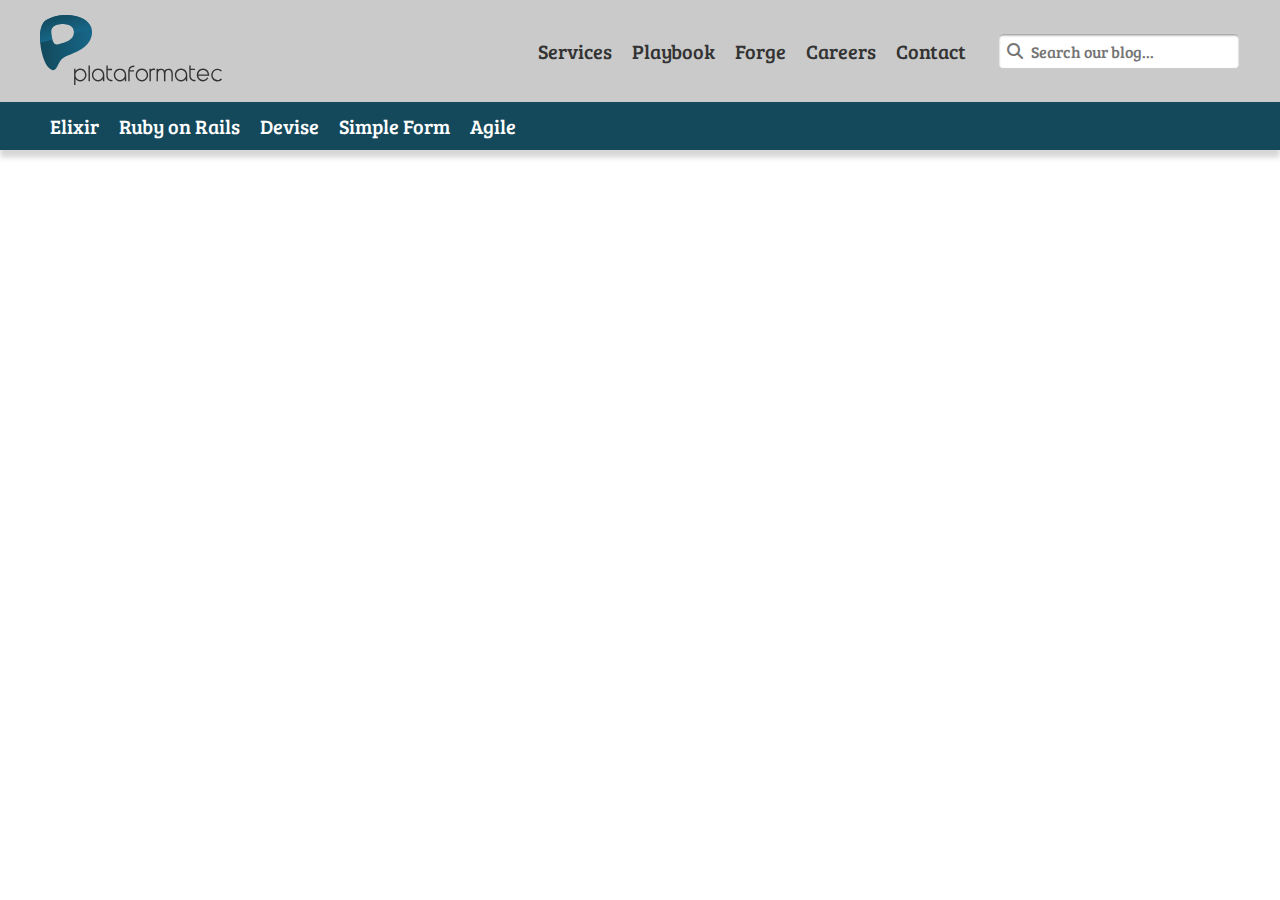
<file: index.html>
<!DOCTYPE html>
<html lang="en">
    <head>
        <meta charset="UTF-8">
        <meta name="viewport" content="width=device-width, initial-scale=1.0">
        <title>F8 - Blog</title>

        <!-- Reset CSS -->
        <link rel="stylesheet" href="./f8-fullstack-day-3/css/reset.css">

        <!-- Styles -->
        <link rel="stylesheet" href="./f8-fullstack-day-3/css/styles.css">

        <!-- Icons -->
        <link rel="stylesheet" href="https://cdnjs.cloudflare.com/ajax/libs/font-awesome/6.7.2/css/all.min.css" integrity="sha512-Evv84Mr4kqVGRNSgIGL/F/aIDqQb7xQ2vcrdIwxfjThSH8CSR7PBEakCr51Ck+w+/U6swU2Im1vVX0SVk9ABhg==" crossorigin="anonymous" referrerpolicy="no-referrer" />

        <!-- Fonts -->
        <link rel="preconnect" href="https://fonts.googleapis.com">
        <link rel="preconnect" href="https://fonts.gstatic.com" crossorigin>
        <link 
            href="https://fonts.googleapis.com/css2?family=Bree+Serif&display=swap" 
            rel="stylesheet"
        />
    </head>
    <body>
        <!-- Start .wrapper -->
         <div class="wrapper">
            <!-- Start .header -->
            <div class="header">
                <div class="container">
                    <div class="inner">
                        <!-- Logo -->
                         <a class="logo-link" href="./">
                             <img 
                                 class="logo" 
                                 src="./f8-fullstack-day-3/image/img-logo.svg" 
                                 alt="Logo F8 Blog"
                             >
                         </a>

                        <!-- Nav -->
                        <ul class="nav">
                            <li>
                                <a href="">Services</a>
                            </li>
                            <li>
                                <a href="">Playbook</a>
                            </li>
                            <li>
                                <a href="">Forge</a>
                            </li>
                            <li>
                                <a href="">Careers</a>
                            </li>
                            <li>
                                <a href="">Contact</a>
                            </li>
                        </ul>

                        <!-- Search form -->
                        <form class="search-form">
                            <i class="search-icon fa-solid fa-magnifying-glass"></i>
                            <input 
                                type="text" 
                                class="search-input"
                                placeholder="Search our blog..."
                                name="search"
                            >
                        </form>
                    </div>
                </div>
            </div>
            <!-- End .header -->

            <!-- Start .navbar -->
            <div class="navbar">
                <div class="container">
                    <div class="inner">
                        <ul class="nav">
                            <li>
                                <a href="">Elixir</a>
                            </li>
                            <li>
                                <a href="">Ruby on Rails</a>
                            </li>
                            <li>
                                <a href="">Devise</a>
                            </li>
                            <li>
                                <a href="">Simple Form</a>
                            </li>
                            <li>
                                <a href="">Agile</a>
                            </li>
                        </ul>
                    </div>
                </div>
            </div>
            <!-- End .navbar -->

            <!-- Start .container -->
            <div class="container">
                
            </div>
            <!-- End .container -->

            <!-- Start .footer -->
            <div class="footer">
                
            </div>
            <!-- End .footer -->
         </div>
        <!-- End .wrapper -->
    </body>
</html>
</file>
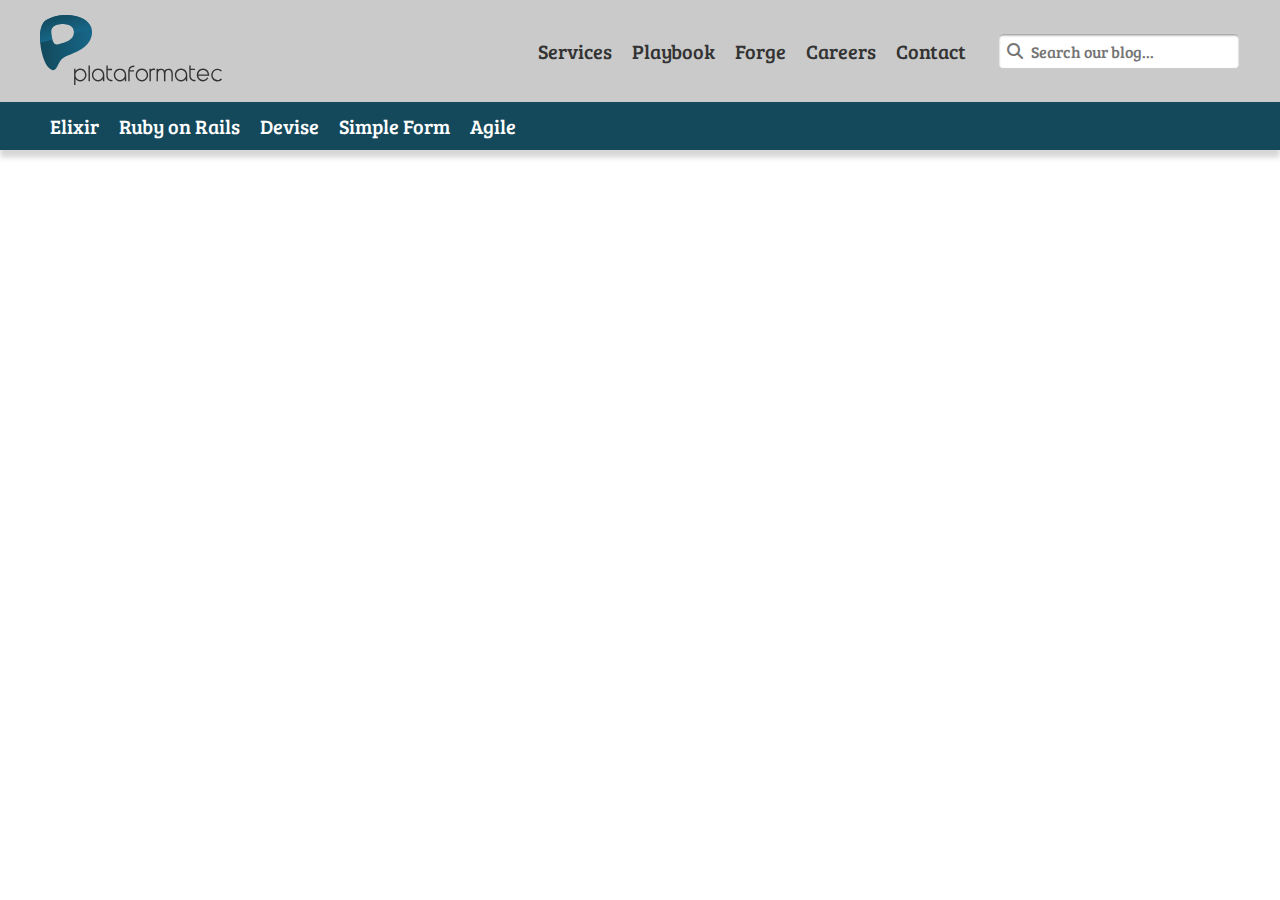
<file: f8-fullstack-day-3/index.html>
<!DOCTYPE html>
<html lang="en">
    <head>
        <meta charset="UTF-8">
        <meta name="viewport" content="width=device-width, initial-scale=1.0">
        <title>F8 - Blog</title>

        <!-- Reset CSS -->
        <link rel="stylesheet" href="./css/reset.css">

        <!-- Styles -->
        <link rel="stylesheet" href="./css/styles.css">

        <!-- Icons -->
        <link rel="stylesheet" href="https://cdnjs.cloudflare.com/ajax/libs/font-awesome/6.7.2/css/all.min.css" integrity="sha512-Evv84Mr4kqVGRNSgIGL/F/aIDqQb7xQ2vcrdIwxfjThSH8CSR7PBEakCr51Ck+w+/U6swU2Im1vVX0SVk9ABhg==" crossorigin="anonymous" referrerpolicy="no-referrer" />

        <!-- Fonts -->
        <link rel="preconnect" href="https://fonts.googleapis.com">
        <link rel="preconnect" href="https://fonts.gstatic.com" crossorigin>
        <link 
            href="https://fonts.googleapis.com/css2?family=Bree+Serif&display=swap" 
            rel="stylesheet"
        />
    </head>
    <body>
        <!-- Start .wrapper -->
         <div class="wrapper">
            <!-- Start .header -->
            <div class="header">
                <div class="container">
                    <div class="inner">
                        <!-- Logo -->
                         <a class="logo-link" href="./">
                             <img 
                                 class="logo" 
                                 src="./image/img-logo.svg" 
                                 alt="Logo F8 Blog"
                             >
                         </a>

                        <!-- Nav -->
                        <ul class="nav">
                            <li>
                                <a href="">Services</a>
                            </li>
                            <li>
                                <a href="">Playbook</a>
                            </li>
                            <li>
                                <a href="">Forge</a>
                            </li>
                            <li>
                                <a href="">Careers</a>
                            </li>
                            <li>
                                <a href="">Contact</a>
                            </li>
                        </ul>

                        <!-- Search form -->
                        <form class="search-form">
                            <i class="search-icon fa-solid fa-magnifying-glass"></i>
                            <input 
                                type="text" 
                                class="search-input"
                                placeholder="Search our blog..."
                            >
                        </form>
                    </div>
                </div>
            </div>
            <!-- End .header -->

            <!-- Start .navbar -->
            <div class="navbar">
                <div class="container">
                    <div class="inner">
                        <ul class="nav">
                            <li>
                                <a href="">Elixir</a>
                            </li>
                            <li>
                                <a href="">Ruby on Rails</a>
                            </li>
                            <li>
                                <a href="">Devise</a>
                            </li>
                            <li>
                                <a href="">Simple Form</a>
                            </li>
                            <li>
                                <a href="">Agile</a>
                            </li>
                        </ul>
                    </div>
                </div>
            </div>
            <!-- End .navbar -->

            <!-- Start .container -->
            <div class="container">
                
            </div>
            <!-- End .container -->

            <!-- Start .footer -->
            <div class="footer">
                
            </div>
            <!-- End .footer -->
         </div>
        <!-- End .wrapper -->
    </body>
</html>
</file>
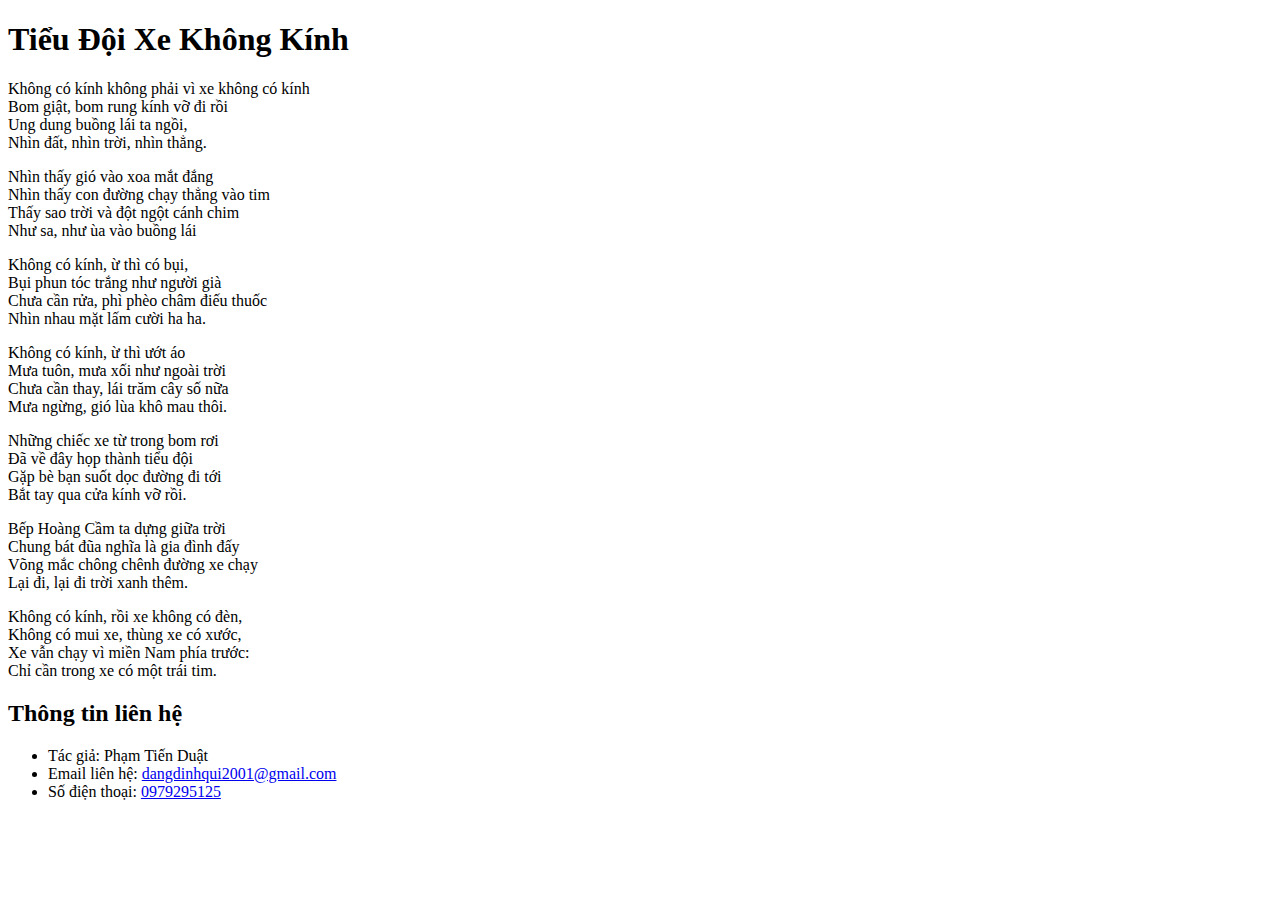
<file: HTML/Homework/Day_2_Homework/index.html>
<!DOCTYPE html>
<html lang="vi">
<head>
    <meta charset="UTF-8">
    <meta name="viewport" content="width=device-width, initial-scale=1.0">
    <title>Tiểu Đội Xe Không Kính</title>
    <style>
        .center{
            text-align: center;
        }
    </style>
</head>
<body>
    <h1>Tiểu Đội Xe Không Kính</h1>
    <p>
        Không có kính không phải vì xe không có kính<br />
        Bom giật, bom rung kính vỡ đi rồi<br />
        Ung dung buồng lái ta ngồi,<br />
        Nhìn đất, nhìn trời, nhìn thẳng.
    </p>
    <p>
        Nhìn thấy gió vào xoa mắt đắng<br />
        Nhìn thấy con đường chạy thẳng vào tim<br />
        Thấy sao trời và đột ngột cánh chim<br />
        Như sa, như ùa vào buồng lái
    </p>
    <p>
        Không có kính, ừ thì có bụi,<br />
        Bụi phun tóc trắng như người già<br />
        Chưa cần rửa, phì phèo châm điếu thuốc<br />
        Nhìn nhau mặt lấm cười ha ha.
    </p>
    <p>
        Không có kính, ừ thì ướt áo<br />
        Mưa tuôn, mưa xối như ngoài trời<br />
        Chưa cần thay, lái trăm cây số nữa<br />
        Mưa ngừng, gió lùa khô mau thôi.
    </p>
    <p>
        Những chiếc xe từ trong bom rơi<br />
        Đã về đây họp thành tiểu đội<br />
        Gặp bè bạn suốt dọc đường đi tới<br />
        Bắt tay qua cửa kính vỡ rồi.
    </p>
    <p>
        Bếp Hoàng Cầm ta dựng giữa trời<br />
        Chung bát đũa nghĩa là gia đình đấy<br />
        Võng mắc chông chênh đường xe chạy<br />
        Lại đi, lại đi trời xanh thêm.
    </p>
    <p>
        Không có kính, rồi xe không có đèn,<br />
        Không có mui xe, thùng xe có xước,<br />
        Xe vẫn chạy vì miền Nam phía trước:<br />
        Chỉ cần trong xe có một trái tim.
    </p>
    <h2>Thông tin liên hệ</h2>
    <ul>
        <li>Tác giả: Phạm Tiến Duật</li>
        <li>Email liên hệ: <a href="mailto:dangdinhqui2001@gmail.com">dangdinhqui2001@gmail.com</a></li>
        <li>Số điện thoại: <a href="tel:+84979295125">0979295125</a></li>
    </ul>
</body>
</html>
</file>
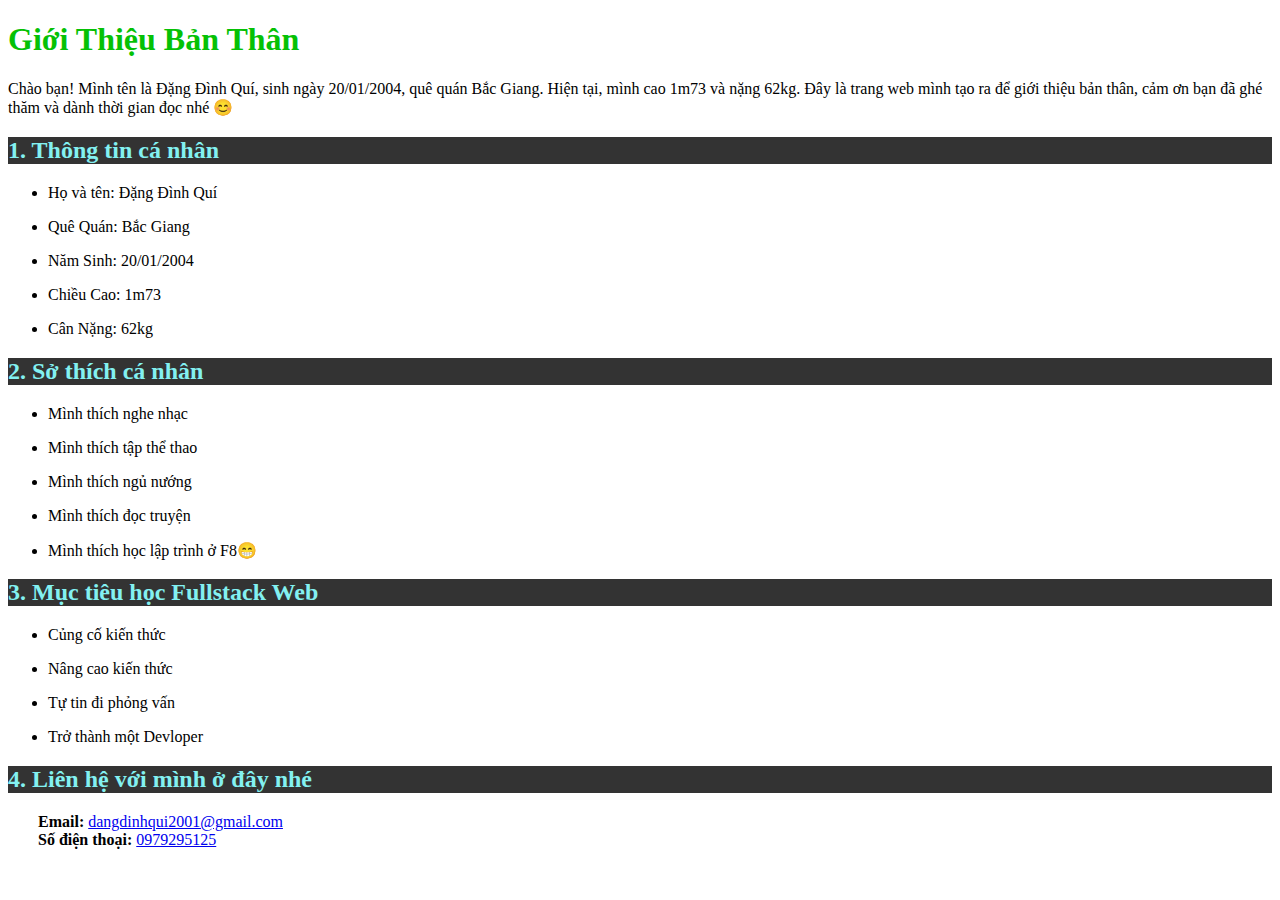
<file: HTML/Homework/Day_2_Homework/intro.html>
<!DOCTYPE html>
<html lang="vi">
<head>
    <meta charset="UTF-8">
    <meta name="viewport" content="width=device-width, initial-scale=1.0">
    <link rel="stylesheet" href="../../../CSS/Homework/intro.css">

    <title>Giới Thiệu Bản Thân</title>
    <style>
        h2{
            color: rgb(131, 241, 241);
            background-color: #333;
        }
    </style>
</head>
<body>
    <h1>Giới Thiệu Bản Thân</h1>
    <p>Chào bạn! Mình tên là Đặng Đình Quí, sinh ngày&nbsp;20/01/2004, quê quán Bắc Giang. Hiện tại, mình cao&nbsp;1m73 và nặng&nbsp;62kg. Đây là trang web mình tạo ra để giới thiệu bản thân, cảm ơn bạn đã ghé thăm và dành thời gian đọc nhé 😊
    </p>
    
    <h2>1. Thông tin cá nhân</h2>
    <ul>
        <li><p>Họ và tên: Đặng Đình Quí</p></li>
        <li><p>Quê Quán: Bắc Giang</p></li>
        <li><p>Năm Sinh: 20/01/2004</p></li>
        <li><p>Chiều Cao: 1m73</p></li>
        <li><p>Cân Nặng: 62kg</p></li>
    </ul>

    <h2>2. Sở thích cá nhân</h2>
    <ul>
        <li><p>Mình thích nghe nhạc</p></li>
        <li><p>Mình thích tập thể thao</p></li>
        <li><p>Mình thích ngủ nướng</p></li>
        <li><p>Mình thích đọc truyện</p></li>
        <li><p>Mình thích học lập trình ở F8😁</p></li>
    </ul>

    <h2>3. Mục tiêu học Fullstack Web</h2>
    <ul>
        <li><p>Củng cố kiến thức</p></li>
        <li><p>Nâng cao kiến thức</p></li>
        <li><p>Tự tin đi phỏng vấn</p></li>
        <li><p>Trở thành một Devloper</p></li>
    </ul>

    <h2>4. Liên hệ với mình ở đây nhé</h2>
    <p style="margin-left: 30px;">
        <b>Email:</b> <a href="mailto:dangdinhqui2001@gmail.com">dangdinhqui2001@gmail.com</a><br/>
        <b>Số điện thoại:</b> <a href="tel:+840979295125">0979295125</a>
    </p>
</html>
</file>
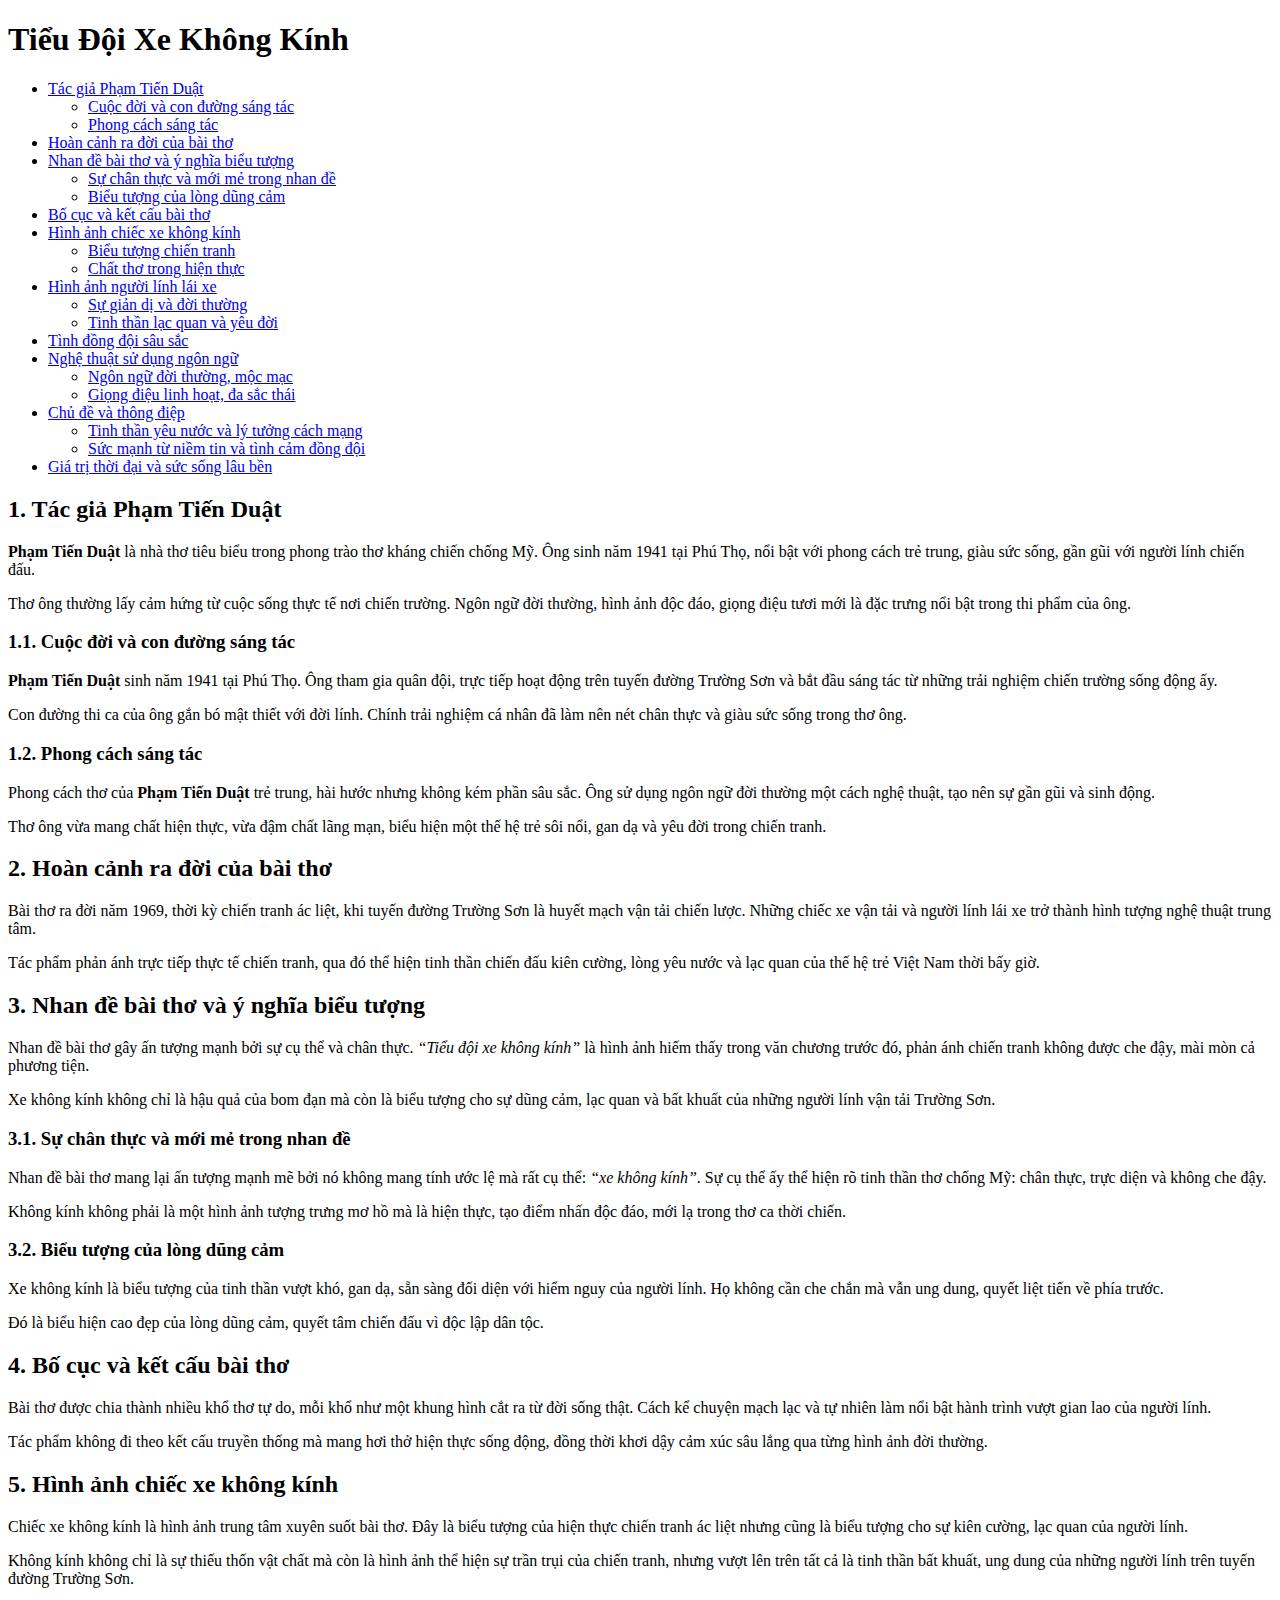
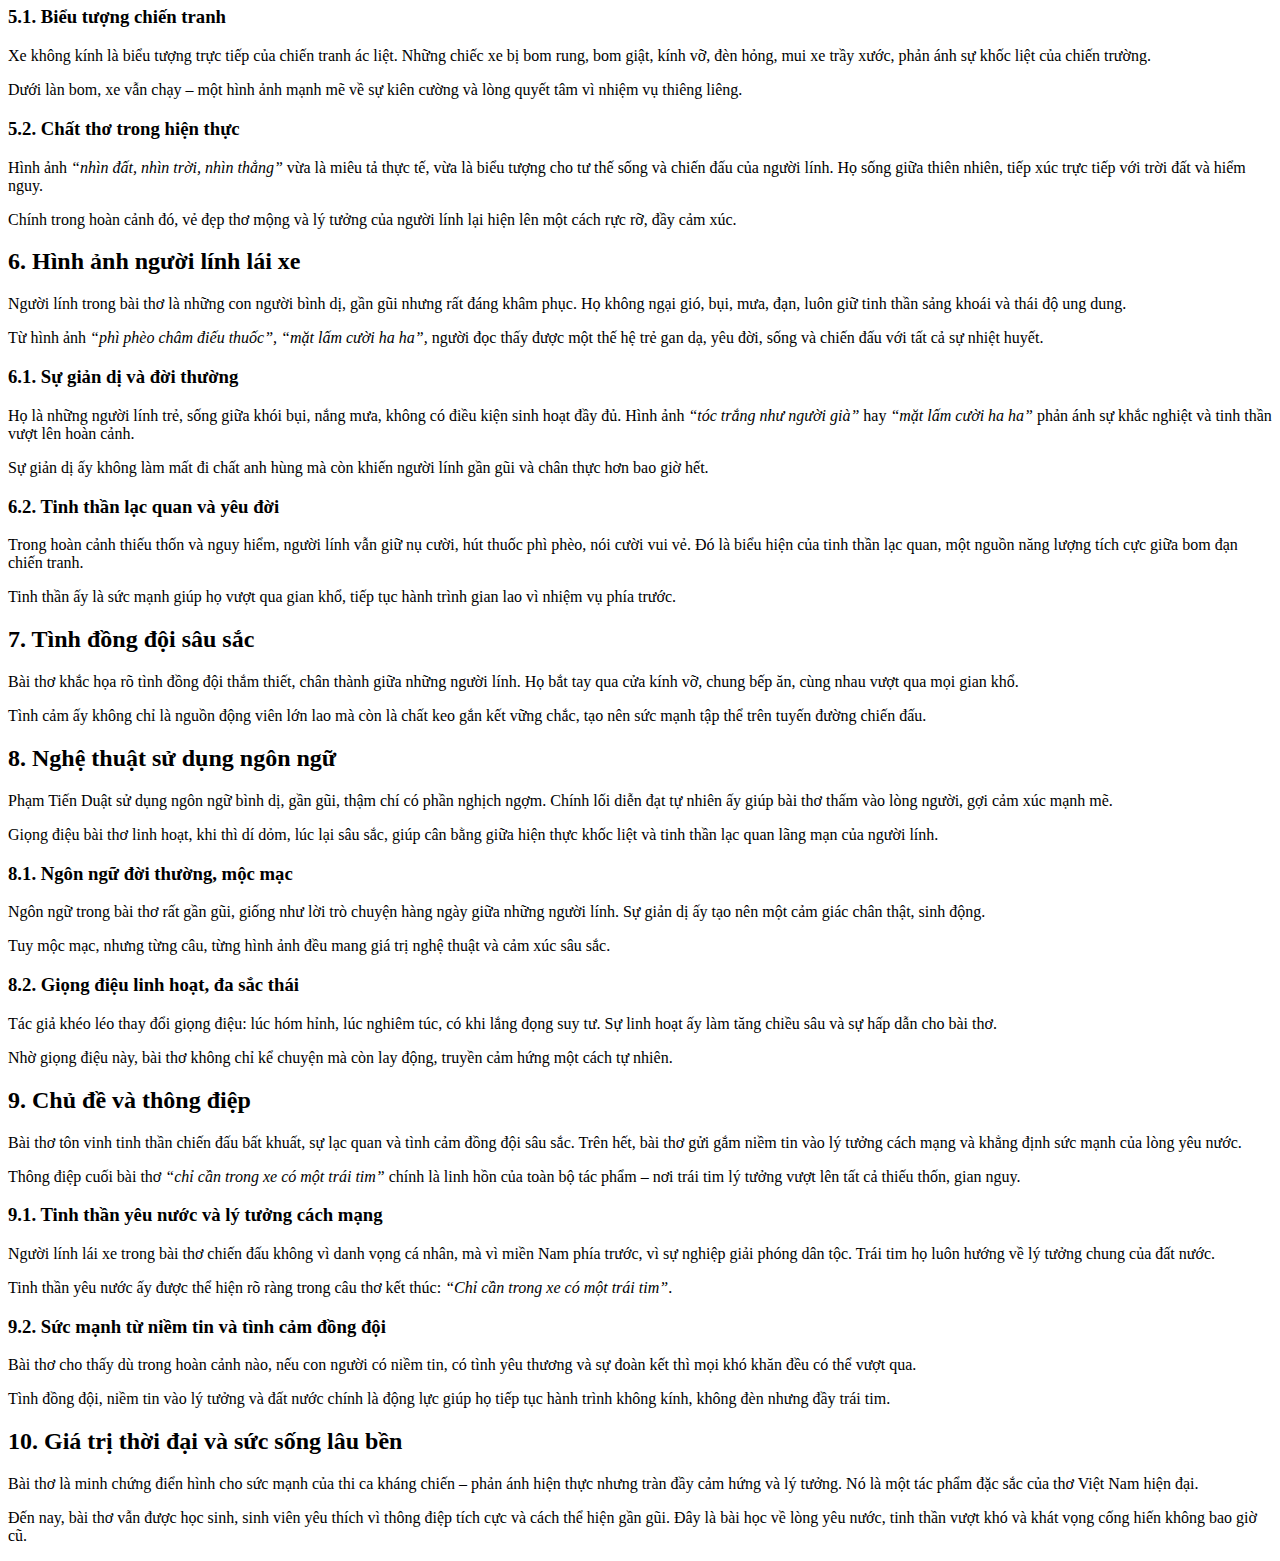
<file: HTML/Homework/Day_2_Homework/news.html>
<!DOCTYPE html>
<html lang="vi">
<head>
    <meta charset="UTF-8">
    <meta name="viewport" content="width=device-width, initial-scale=1.0">
    <title>Tiểu Đội Xe Không Kính</title>
</head>
<body>
    <h1>Tiểu Đội Xe Không Kính</h1>
    <ul>
        <li><a href="#h2-c1">Tác giả Phạm Tiến Duật</a>
            <ul>
                <li><a href="#h3-c11">Cuộc đời và con đường sáng tác</a></li>
                <li><a href="#h3-c12">Phong cách sáng tác</a></li>
            </ul>
        </li>
        <li><a href="#h2-c2">Hoàn cảnh ra đời của bài thơ</a></li>
        <li><a href="#h2-c3">Nhan đề bài thơ và ý nghĩa biểu tượng</a>
            <ul>
                <li><a href="#h3-c31">Sự chân thực và mới mẻ trong nhan đề</a></li>
                <li><a href="#h3-c32">Biểu tượng của lòng dũng cảm</a></li>
            </ul>
        </li>
        <li><a href="#h2-c4">Bố cục và kết cấu bài thơ</a></li>
        <li><a href="#h2-c5">Hình ảnh chiếc xe không kính</a>
            <ul>
                <li><a href="#h3-c51">Biểu tượng chiến tranh</a></li>
                <li><a href="#h3-c52">Chất thơ trong hiện thực</a></li>
            </ul>
        </li>
        <li><a href="#h2-c6">Hình ảnh người lính lái xe</a>
            <ul>
                <li><a href="#h3-c61">Sự giản dị và đời thường</a></li>
                <li><a href="#h3-c62">Tinh thần lạc quan và yêu đời</a></li>
            </ul>
        </li>
        <li><a href="#h2-c7">Tình đồng đội sâu sắc</a></li>
        <li><a href="#h2-c8">Nghệ thuật sử dụng ngôn ngữ</a>
            <ul>
                <li><a href="#h3-c81">Ngôn ngữ đời thường, mộc mạc</a></li>
                <li><a href="#h3-c82">Giọng điệu linh hoạt, đa sắc thái</a></li>
            </ul>
        </li>
        <li><a href="#h2-c9">Chủ đề và thông điệp</a>
            <ul>
                <li><a href="#h3-c91">Tinh thần yêu nước và lý tưởng cách mạng</a></li>
                <li><a href="#h3-c92">Sức mạnh từ niềm tin và tình cảm đồng đội</a></li>
            </ul>
        </li>
        <li><a href="#h2-c10">Giá trị thời đại và sức sống lâu bền</a></li>
    </ul>

    <h2 id="h2-c1">1. Tác giả Phạm Tiến Duật</h2>
    <p><b>Phạm Tiến Duật</b> là nhà thơ tiêu biểu trong phong trào thơ kháng chiến chống Mỹ. Ông sinh năm 1941 tại Phú Thọ, nổi bật với phong cách trẻ trung, giàu sức sống, gần gũi với người lính chiến đấu.</p>
    <p>Thơ ông thường lấy cảm hứng từ cuộc sống thực tế nơi chiến trường. Ngôn ngữ đời thường, hình ảnh độc đáo, giọng điệu tươi mới là đặc trưng nổi bật trong thi phẩm của ông.</p>
    <h3 id="h3-c11">1.1. Cuộc đời và con đường sáng tác</h3>
    <p><b>Phạm Tiến Duật</b> sinh năm 1941 tại Phú Thọ. Ông tham gia quân đội, trực tiếp hoạt động trên tuyến đường Trường Sơn và bắt đầu sáng tác từ những trải nghiệm chiến trường sống động ấy.</p>
    <p>Con đường thi ca của ông gắn bó mật thiết với đời lính. Chính trải nghiệm cá nhân đã làm nên nét chân thực và giàu sức sống trong thơ ông.</p>
    <h3 id="h3-c12">1.2. Phong cách sáng tác</h3>
    <p>Phong cách thơ của <b>Phạm Tiến Duật</b> trẻ trung, hài hước nhưng không kém phần sâu sắc. Ông sử dụng ngôn ngữ đời thường một cách nghệ thuật, tạo nên sự gần gũi và sinh động.</p>
    <p>Thơ ông vừa mang chất hiện thực, vừa đậm chất lãng mạn, biểu hiện một thế hệ trẻ sôi nổi, gan dạ và yêu đời trong chiến tranh.</p>

    <h2 id="h2-c2">2. Hoàn cảnh ra đời của bài thơ</h2>
    <p>Bài thơ ra đời năm 1969, thời kỳ chiến tranh ác liệt, khi tuyến đường Trường Sơn là huyết mạch vận tải chiến lược. Những chiếc xe vận tải và người lính lái xe trở thành hình tượng nghệ thuật trung tâm.</p>
    <p>Tác phẩm phản ánh trực tiếp thực tế chiến tranh, qua đó thể hiện tinh thần chiến đấu kiên cường, lòng yêu nước và lạc quan của thế hệ trẻ Việt Nam thời bấy giờ.</p>

    <h2 id="h2-c3">3. Nhan đề bài thơ và ý nghĩa biểu tượng</h2>
    <p>Nhan đề bài thơ gây ấn tượng mạnh bởi sự cụ thể và chân thực. <i>“Tiểu đội xe không kính”</i> là hình ảnh hiếm thấy trong văn chương trước đó, phản ánh chiến tranh không được che đậy, mài mòn cả phương tiện.</p>
    <p>Xe không kính không chỉ là hậu quả của bom đạn mà còn là biểu tượng cho sự dũng cảm, lạc quan và bất khuất của những người lính vận tải Trường Sơn.</p>
    <h3 id="h3-c31">3.1. Sự chân thực và mới mẻ trong nhan đề</h3>
    <p>Nhan đề bài thơ mang lại ấn tượng mạnh mẽ bởi nó không mang tính ước lệ mà rất cụ thể: <i>“xe không kính”</i>. Sự cụ thể ấy thể hiện rõ tinh thần thơ chống Mỹ: chân thực, trực diện và không che đậy.</p>
    <p>Không kính không phải là một hình ảnh tượng trưng mơ hồ mà là hiện thực, tạo điểm nhấn độc đáo, mới lạ trong thơ ca thời chiến.</p>
    <h3 id="h3-c32">3.2. Biểu tượng của lòng dũng cảm</h3>
    <p>Xe không kính là biểu tượng của tinh thần vượt khó, gan dạ, sẵn sàng đối diện với hiểm nguy của người lính. Họ không cần che chắn mà vẫn ung dung, quyết liệt tiến về phía trước.</p>
    <p>Đó là biểu hiện cao đẹp của lòng dũng cảm, quyết tâm chiến đấu vì độc lập dân tộc.</p>

    <h2 id="h2-c4">4. Bố cục và kết cấu bài thơ</h2>
    <p>Bài thơ được chia thành nhiều khổ thơ tự do, mỗi khổ như một khung hình cắt ra từ đời sống thật. Cách kể chuyện mạch lạc và tự nhiên làm nổi bật hành trình vượt gian lao của người lính.</p>
    <p>Tác phẩm không đi theo kết cấu truyền thống mà mang hơi thở hiện thực sống động, đồng thời khơi dậy cảm xúc sâu lắng qua từng hình ảnh đời thường.</p>

    <h2 id="h2-c5">5. Hình ảnh chiếc xe không kính</h2>
    <p>Chiếc xe không kính là hình ảnh trung tâm xuyên suốt bài thơ. Đây là biểu tượng của hiện thực chiến tranh ác liệt nhưng cũng là biểu tượng cho sự kiên cường, lạc quan của người lính.</p>
    <p>Không kính không chỉ là sự thiếu thốn vật chất mà còn là hình ảnh thể hiện sự trần trụi của chiến tranh, nhưng vượt lên trên tất cả là tinh thần bất khuất, ung dung của những người lính trên tuyến đường Trường Sơn.</p>
    <h3  id="h3-c51">5.1. Biểu tượng chiến tranh</h3>
    <p>Xe không kính là biểu tượng trực tiếp của chiến tranh ác liệt. Những chiếc xe bị bom rung, bom giật, kính vỡ, đèn hỏng, mui xe trầy xước, phản ánh sự khốc liệt của chiến trường.</p>
    <p>Dưới làn bom, xe vẫn chạy – một hình ảnh mạnh mẽ về sự kiên cường và lòng quyết tâm vì nhiệm vụ thiêng liêng.</p>
    <h3 id="h3-c52">5.2. Chất thơ trong hiện thực</h3>
    <p>Hình ảnh <i>“nhìn đất, nhìn trời, nhìn thẳng”</i> vừa là miêu tả thực tế, vừa là biểu tượng cho tư thế sống và chiến đấu của người lính. Họ sống giữa thiên nhiên, tiếp xúc trực tiếp với trời đất và hiểm nguy.</p>
    <p>Chính trong hoàn cảnh đó, vẻ đẹp thơ mộng và lý tưởng của người lính lại hiện lên một cách rực rỡ, đầy cảm xúc.</p>

    <h2 id="h2-c6">6. Hình ảnh người lính lái xe</h2>
    <p>Người lính trong bài thơ là những con người bình dị, gần gũi nhưng rất đáng khâm phục. Họ không ngại gió, bụi, mưa, đạn, luôn giữ tinh thần sảng khoái và thái độ ung dung.</p>
    <p>Từ hình ảnh <i>“phì phèo châm điếu thuốc”, “mặt lấm cười ha ha”,</i> người đọc thấy được một thế hệ trẻ gan dạ, yêu đời, sống và chiến đấu với tất cả sự nhiệt huyết.</p>
    <h3 id="h3-c61">6.1. Sự giản dị và đời thường</h3>
    <p>Họ là những người lính trẻ, sống giữa khói bụi, nắng mưa, không có điều kiện sinh hoạt đầy đủ. Hình ảnh <i>“tóc trắng như người già”</i> hay <i>“mặt lấm cười ha ha”</i> phản ánh sự khắc nghiệt và tinh thần vượt lên hoàn cảnh.</p>
    <p>Sự giản dị ấy không làm mất đi chất anh hùng mà còn khiến người lính gần gũi và chân thực hơn bao giờ hết.</p>
    <h3 id="h3-c62">6.2. Tinh thần lạc quan và yêu đời</h3>
    <p>Trong hoàn cảnh thiếu thốn và nguy hiểm, người lính vẫn giữ nụ cười, hút thuốc phì phèo, nói cười vui vẻ. Đó là biểu hiện của tinh thần lạc quan, một nguồn năng lượng tích cực giữa bom đạn chiến tranh.</p>
    <p>Tinh thần ấy là sức mạnh giúp họ vượt qua gian khổ, tiếp tục hành trình gian lao vì nhiệm vụ phía trước.</p>

    <h2 id="h2-c7">7. Tình đồng đội sâu sắc</h2>
    <p>Bài thơ khắc họa rõ tình đồng đội thắm thiết, chân thành giữa những người lính. Họ bắt tay qua cửa kính vỡ, chung bếp ăn, cùng nhau vượt qua mọi gian khổ.</p>
    <p>Tình cảm ấy không chỉ là nguồn động viên lớn lao mà còn là chất keo gắn kết vững chắc, tạo nên sức mạnh tập thể trên tuyến đường chiến đấu.</p>

    <h2 id="h2-c8">8. Nghệ thuật sử dụng ngôn ngữ</h2>
    <p>Phạm Tiến Duật sử dụng ngôn ngữ bình dị, gần gũi, thậm chí có phần nghịch ngợm. Chính lối diễn đạt tự nhiên ấy giúp bài thơ thấm vào lòng người, gợi cảm xúc mạnh mẽ.</p>
    <p>Giọng điệu bài thơ linh hoạt, khi thì dí dỏm, lúc lại sâu sắc, giúp cân bằng giữa hiện thực khốc liệt và tinh thần lạc quan lãng mạn của người lính.</p>
    <h3 id="h3-c81">8.1. Ngôn ngữ đời thường, mộc mạc</h3>
    <p>Ngôn ngữ trong bài thơ rất gần gũi, giống như lời trò chuyện hàng ngày giữa những người lính. Sự giản dị ấy tạo nên một cảm giác chân thật, sinh động.</p>
    <p>Tuy mộc mạc, nhưng từng câu, từng hình ảnh đều mang giá trị nghệ thuật và cảm xúc sâu sắc.</p>
    <h3 id="h3-c82">8.2. Giọng điệu linh hoạt, đa sắc thái</h3>
    <p>Tác giả khéo léo thay đổi giọng điệu: lúc hóm hỉnh, lúc nghiêm túc, có khi lắng đọng suy tư. Sự linh hoạt ấy làm tăng chiều sâu và sự hấp dẫn cho bài thơ.</p>
    <p>Nhờ giọng điệu này, bài thơ không chỉ kể chuyện mà còn lay động, truyền cảm hứng một cách tự nhiên.</p>

    <h2 id="h2-c9">9. Chủ đề và thông điệp</h2>
    <p>Bài thơ tôn vinh tinh thần chiến đấu bất khuất, sự lạc quan và tình cảm đồng đội sâu sắc. Trên hết, bài thơ gửi gắm niềm tin vào lý tưởng cách mạng và khẳng định sức mạnh của lòng yêu nước.</p>
    <p>Thông điệp cuối bài thơ <i>“chỉ cần trong xe có một trái tim”</i> chính là linh hồn của toàn bộ tác phẩm – nơi trái tim lý tưởng vượt lên tất cả thiếu thốn, gian nguy.</p>
    <h3 id="h3-c91">9.1. Tinh thần yêu nước và lý tưởng cách mạng</h3>
    <p>Người lính lái xe trong bài thơ chiến đấu không vì danh vọng cá nhân, mà vì miền Nam phía trước, vì sự nghiệp giải phóng dân tộc. Trái tim họ luôn hướng về lý tưởng chung của đất nước.</p>
    <p>Tinh thần yêu nước ấy được thể hiện rõ ràng trong câu thơ kết thúc: <i>“Chỉ cần trong xe có một trái tim”</i>.</p>
    <h3 id="h3-c92">9.2. Sức mạnh từ niềm tin và tình cảm đồng đội</h3>
    <p>Bài thơ cho thấy dù trong hoàn cảnh nào, nếu con người có niềm tin, có tình yêu thương và sự đoàn kết thì mọi khó khăn đều có thể vượt qua.</p>
    <p>Tình đồng đội, niềm tin vào lý tưởng và đất nước chính là động lực giúp họ tiếp tục hành trình không kính, không đèn nhưng đầy trái tim.</p>

    <h2 id="h2-c10">10. Giá trị thời đại và sức sống lâu bền</h2>
    <p>Bài thơ là minh chứng điển hình cho sức mạnh của thi ca kháng chiến – phản ánh hiện thực nhưng tràn đầy cảm hứng và lý tưởng. Nó là một tác phẩm đặc sắc của thơ Việt Nam hiện đại.</p>
    <p>Đến nay, bài thơ vẫn được học sinh, sinh viên yêu thích vì thông điệp tích cực và cách thể hiện gần gũi. Đây là bài học về lòng yêu nước, tinh thần vượt khó và khát vọng cống hiến không bao giờ cũ.</p>
</body>
</html>
</file>
<file: f8-fullstack-day-3/css/styles.css>
* {
    box-sizing: border-box;
}

body {
    color: #333;
    font-family: "Bree Serif", serif;
}

/* COMMON */
.container {
    max-width: 1200px;
    margin-left: auto;
    margin-right: auto;
}

a, input {
    color: inherit;
}

input {
    font-family: inherit;
    font-size: inherit;
}

/* HEADER */
.header {
    background-color: #cacaca;
}


.header .inner {
    height: 102px;
    display: flex;
    align-items: center;
}

.logo-link {
    margin-right: auto;
}

.logo {
    height: 70px;
}

.header .nav {
    display: flex;
    gap: 20px;
    margin-left: auto;
    margin-right: 32px;
}

.header .nav a {
    color: #333;
    text-decoration: none;
    font-size: 20px;
}

.header .nav a:hover {
    color: #17678a;
}

.search-form {
    display: flex;
    align-items: center;
    gap: 6px;
    width: 242px;
    height: 36px;
    padding: 0 8px;
    box-shadow: inset 0 1.5px 2px rgb(0 0 0 / 39%);
    background-color: #fff;
    border: 1px solid #ccc;
    border-radius: 5px;
}

.search-form .search-input {
    flex: 1;
    border: none;
    outline: none;
}

.search-form .search-input::placeholder, 
.search-form .search-icon {
    color: #757575;
}

/* NAVBAR */
.navbar {
    background: #14485b;
    box-shadow: 0px 7.5px 5px rgba(95, 95, 95, 0.25);
}

.navbar .inner {
    display: flex;
    align-items: center;
    height: 48px;
}

.navbar .inner .nav {
    display: flex;
    margin-right: auto;
}

.navbar .inner .nav a {
    color: #fff;
    text-decoration: none;
    padding: 10px;
    font-size: 20px;
}

.navbar .inner .nav a:hover {
    background-color: rgba(225, 225, 225, 0.1);
}
</file>
<file: CSS/Homework/intro.css>
h1{
    color: rgb(5, 193, 5);
}
</file>
